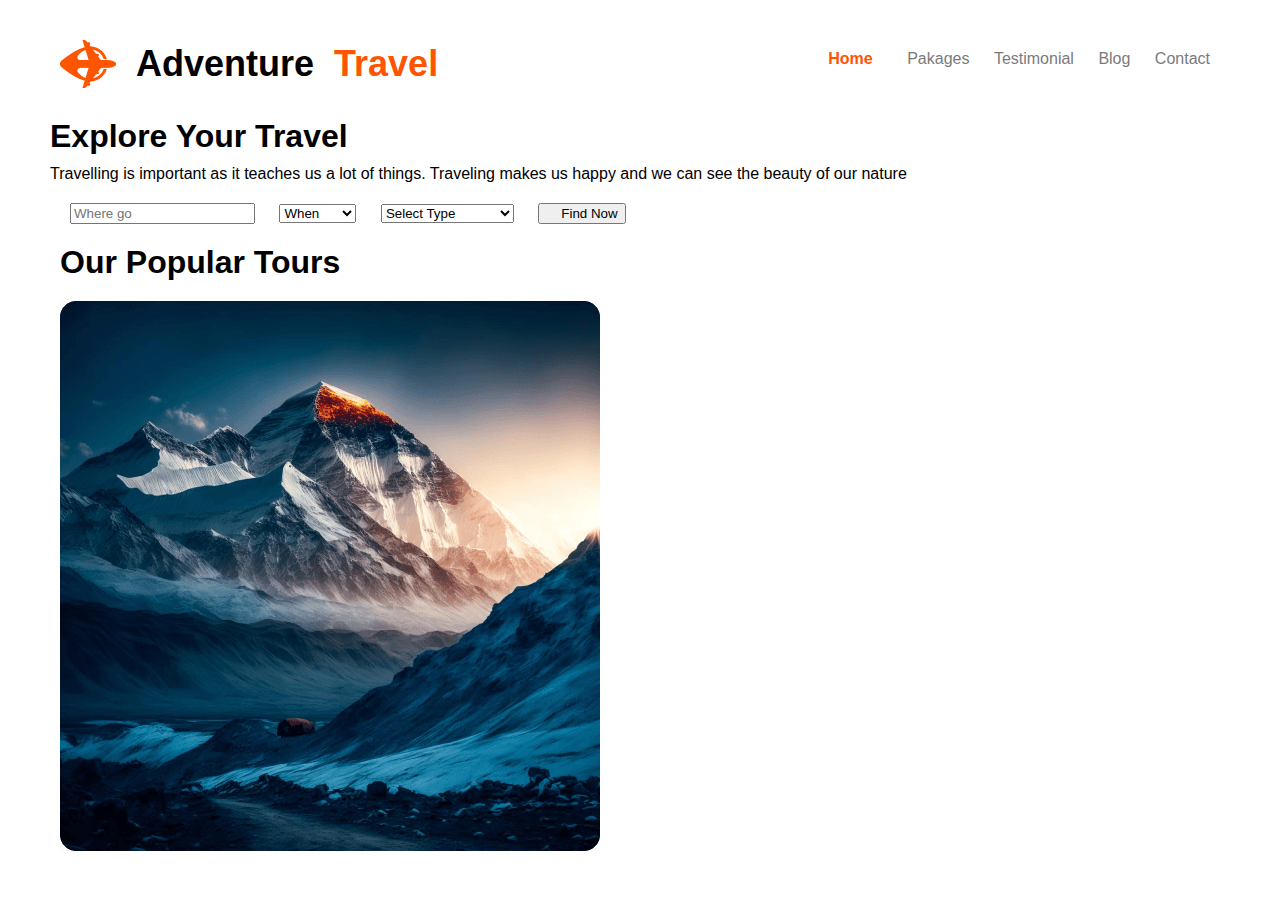
<file: index.html>
<html lang="en">
<head> 
    <meta charset="UTF-8">
    <meta name="viewport" content="width=device-width, initial-scale=1.0">
    <title>Adventure Travel</title>
    <link rel="stylesheet" href="style.css">
</head>
<body>
    <header>
        <nav>
            <div class="nav-title">
                <img src="./adventure-images/Group 40071 (2).png" alt="">
                <h1>Adventure <span class="travel">Travel</span></h1>
            </div>
            <div class="nav-menu">
                <ul>
                    <li><span class="home">Home</span></li>
                    <li>Pakages</li>
                    <li>Testimonial</li>
                    <li>Blog</li>
                    <li>Contact</li>
                </ul>

            </div>
        </nav>
        <div class="header-div">
            <h1 class="header-title">Explore Your Travel</h1>
            <div class="header-p">Travelling is important as it teaches us a lot of things. Traveling makes us happy and we can see the beauty of our nature</div>
            <form class="input-style">
                <div>
                    <input type="text" placeholder="Where go">
                    <select>
                        <option value="when">When</option>
                        <option value="when">Janauary</option>
                        <option value="when">February</option>
                        <option value="when">March</option>
                        <option value="when">April</option>
                    </select>
                    <select>
                        <option value="when">Select Type</option>
                        <option value="when">Sea Beach</option>
                        <option value="when">Water Spot</option>
                        <option value="when">Mountain Climbing</option>
                        <option value="when">Cycling Tours</option>
                    </select>
                    <button><i class="fa-solid fa-magnifying-glass" style="margin-right:5px;"></i> Find Now</button>
                </div>
            </form>
        </div>
    </header>
    <main>
        <div class="tour-div">
            <div class="popular-tour">
                <h1>Our Popular Tours</h1>
            </div>
            <div class="tour-img">
                <img src="./adventure-images/Rectangle 4.png" alt="">
            </div>
        </div>
    </main>
    <footer></footer>
</body>
</html>
</file>
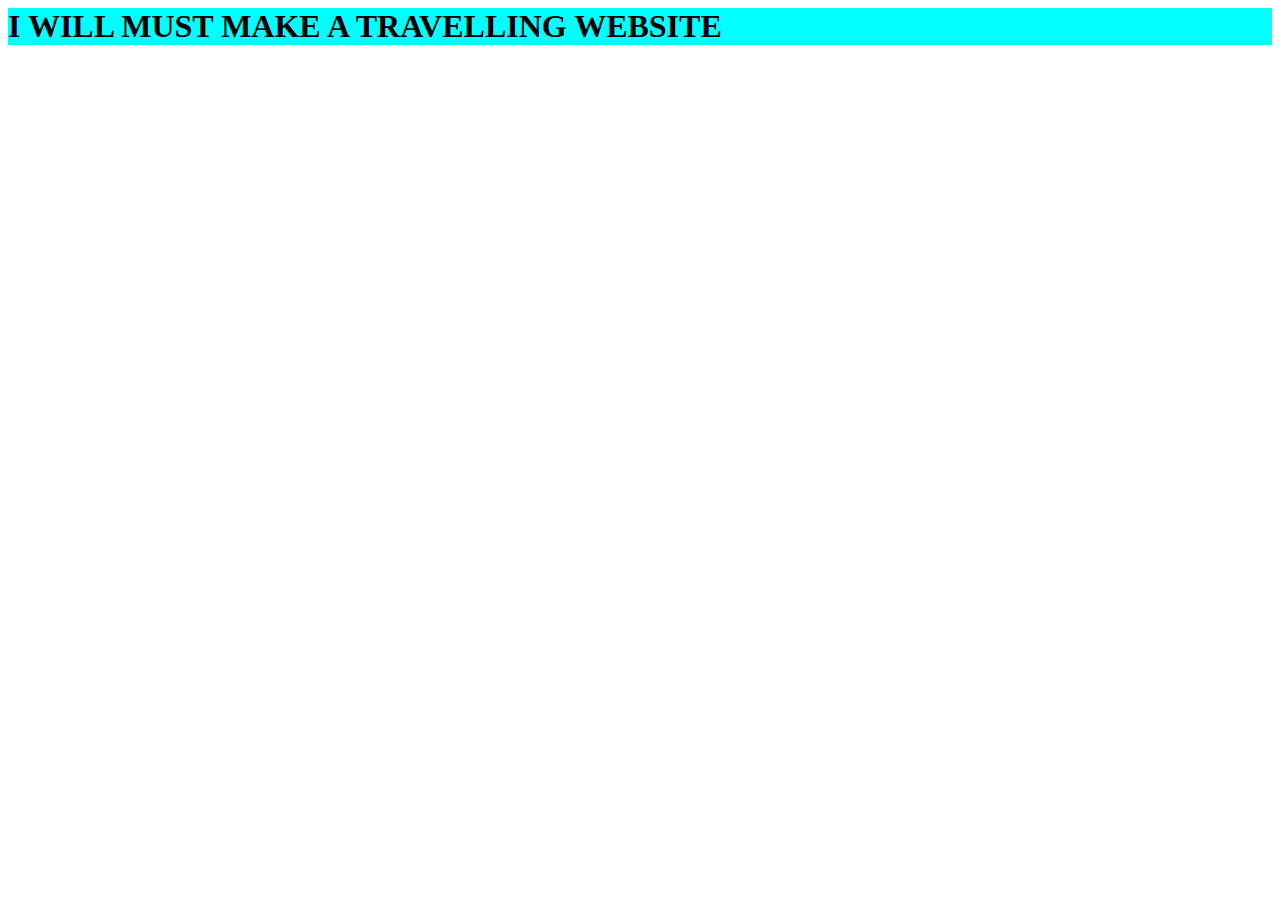
<file: adventure.html>
<html lang="en">
<head>
    <meta charset="UTF-8">
    <meta name="viewport" content="width=device-width, initial-scale=1.0">
    <title>Adventure Travel</title>
    <link rel="stylesheet" href="adventure.css">
</head>
<body>
    <h1>I will must make a travelling website</h1>
</body>
</html>
</file>
<file: style.css>
*{
    font-family: "poppins", sans-serif;
    margin: 10px;
 }


 nav{
    display: flex;
    justify-content: space-between;
 }
.nav-title{
    display: flex;
    align-items: center;
    font-size: 18px;
    font-weight: 800;
     
}
 

.travel, .home{
    color: ff5400;
}
.home{
    font-weight: 600;
}

 .nav-menu ul li{
    text-decoration: none;
    color: #7a7a7e;
    font-weight: 500;
    display: inline-block;
 }
</file>
<file: adventure.css>
h1{
    background-color: aqua;
    text-transform: uppercase;
}
</file>
